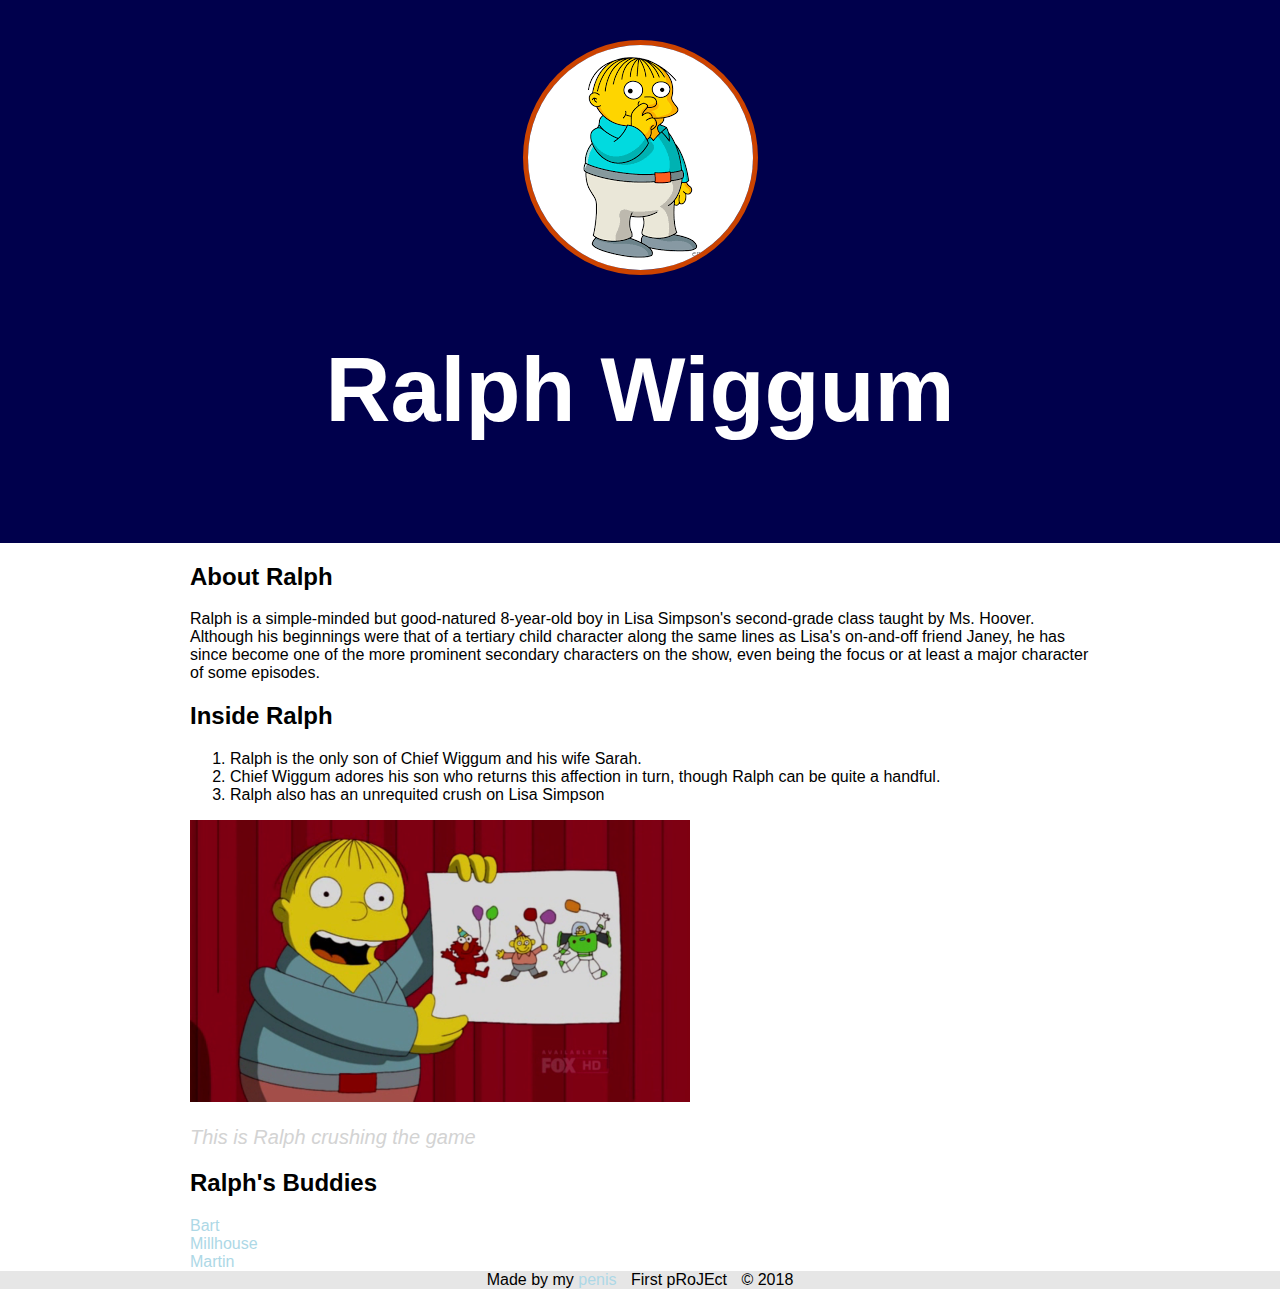
<file: Index.html>
<!DOCTYPE html>
<html>
<head>
	<title>Ralph Wiggum</title>
	<link rel="stylesheet" type="text/css" href="css/hero.css">
</head>
<body>
<div class="wrapper">
	<header>
		<img src="img/profile.jpg">
		<h1>Ralph Wiggum</h1>
	</header>
	<div class="content">
		<h2>About Ralph</h2>
		<p>Ralph is a simple-minded but good-natured 8-year-old boy in Lisa Simpson's second-grade class taught by Ms. Hoover. Although his beginnings were that of a tertiary child character along the same lines as Lisa's on-and-off friend Janey, he has since become one of the more prominent secondary characters on the show, even being the focus or at least a major character of some episodes.</p>
		<h2>Inside Ralph</h2>
		<ol>
			<li>Ralph is the only son of Chief Wiggum and his wife Sarah.</li>
			<li>Chief Wiggum adores his son who returns this affection in turn, though Ralph can be quite a handful.</li>
			<li>Ralph also has an unrequited crush on Lisa Simpson</li>
		</ol>
		<img class="big-image" src="img/
		big-image.jpg">
		<p class="caption">This is Ralph crushing the game</p>
		<h2>Ralph's Buddies</h2>
		<ul>
			<li><a href="https://mighty355.deviantart.com/art/Bart-Simpson-01-483298269" target="_blank" title="Bart touches kids">Bart</a></li>
			<li><a href="https://animatrix1490.deviantart.com/art/DSC-Millhouse-357933963" target="_blank" title="Millhouse is gay">Millhouse</a></li>
			<li><a href="http://simpsons.wikia.com/wiki/File:Martin_Sings.jpg" target="_blank" title="Martin eats cum">Martin</a></li>
	</div>
	<footer>
		<ul>
			<li>Made by my <a href="https://www.ole.com.ar/" target="_blank" title="fawk u"> penis</a></li>
			<li>First pRoJEct</li>
			<li>&copy; 2018</li>
		</ul>
	</footer>
</div>
</body>
</html>
</file>
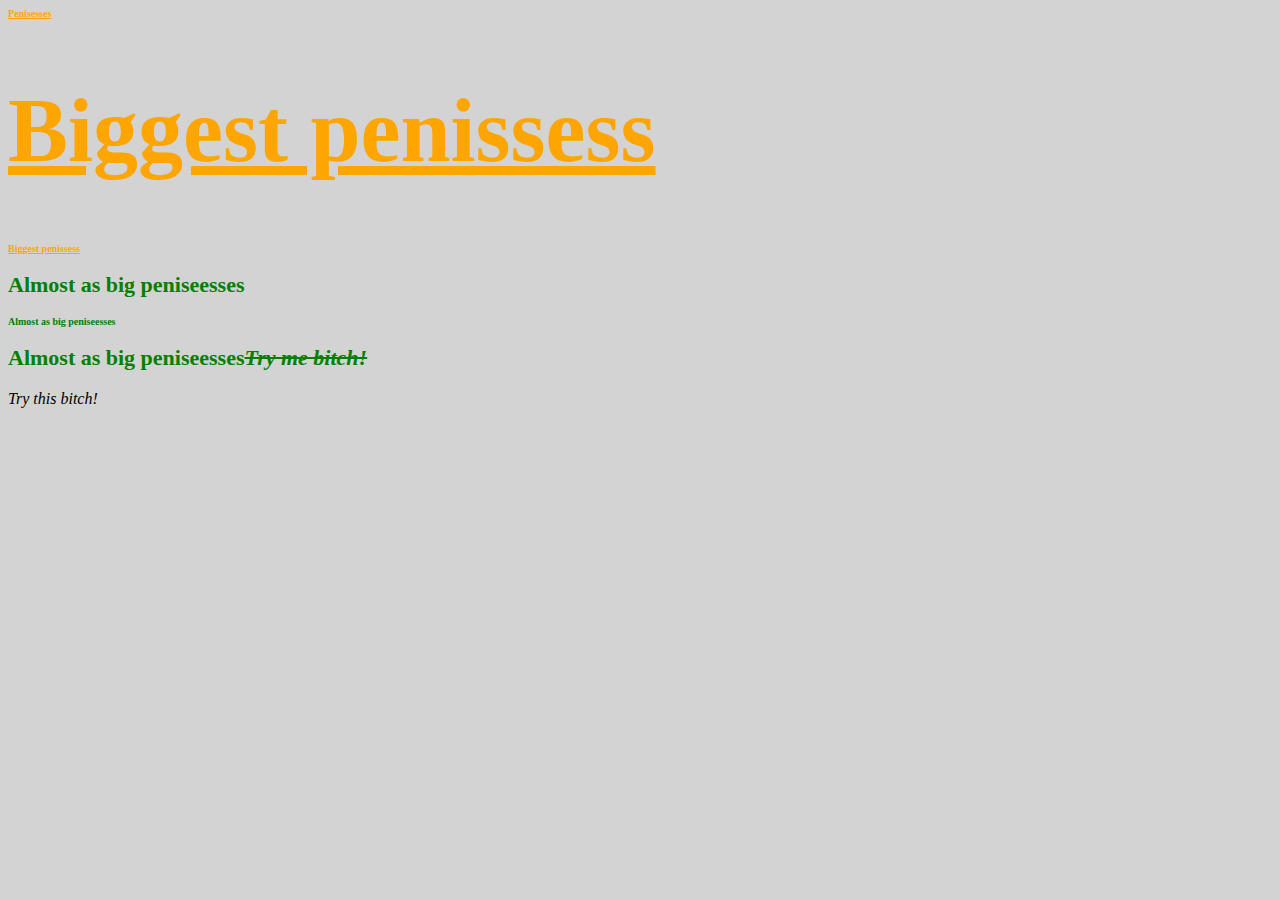
<file: styling.html>
<!DOCTYPE html>
<html>
<head>
	<title>Styling brah</title>
	<link rel="stylesheet" type="text/css"
	href="css/test.css">
</head>
<body>

<h1 id="first" class="small" style="font-size: 10px;">Penisesses</h1>
<h1>Biggest penissess</h1>
<h1 class="small">Biggest penissess</h1>
<h2>Almost as big peniseesses</h2>
<h2  class="small">Almost as big peniseesses</h2>
<h2>Almost as big peniseesses<span>Try me bitch!</span></h2>
<span>Try this bitch!</span>

</body>
</html>
</file>
<file: css/hero.css>
html, body{
	font-family: arial, sans-serif;
	margin: 0;

}

header{
	background-color: #00004c; 
	padding: 40px;
	text-align: center;
}


h1{
	font-size: 90px; 
	color: white;
}

header img{
	border-radius: 150px;
	border: 5px solid #cc4300;
}
	.content{
		max-width: 900px;
		margin: 0 auto;
		padding: 0 20px;
	}

	p.caption{
		font-size: 20px; color: lightgrey;
		font-style: italic;
	}

	ul{
		list-style: none;
		padding: 0;
		margin: 0;
	}

	a{
		color:lightblue;
		text-decoration: none;
	}

	footer{
		margin: 20px
		padding: 40px 20px;
		background-color: #e6e6e6
	}
	footer ul{
		text-align: center;
	}
	footer ul li{
		display: inline-block;
		margin: 0 5px;
	}
</file>
<file: css/test.css>
body{
	background-color: lightgrey;
}

h1{
	color:orange;
	font-size: 90px;
	text-decoration: underline;
}

#first{
	font-size: 140px;
}

.small{
	font-size: 10px;

}
h2{
	font-size: 22px;
	color: green;
}

span{

	font-style: italic;
}

h2 span{

	text-decoration: line-through;
}
</file>
